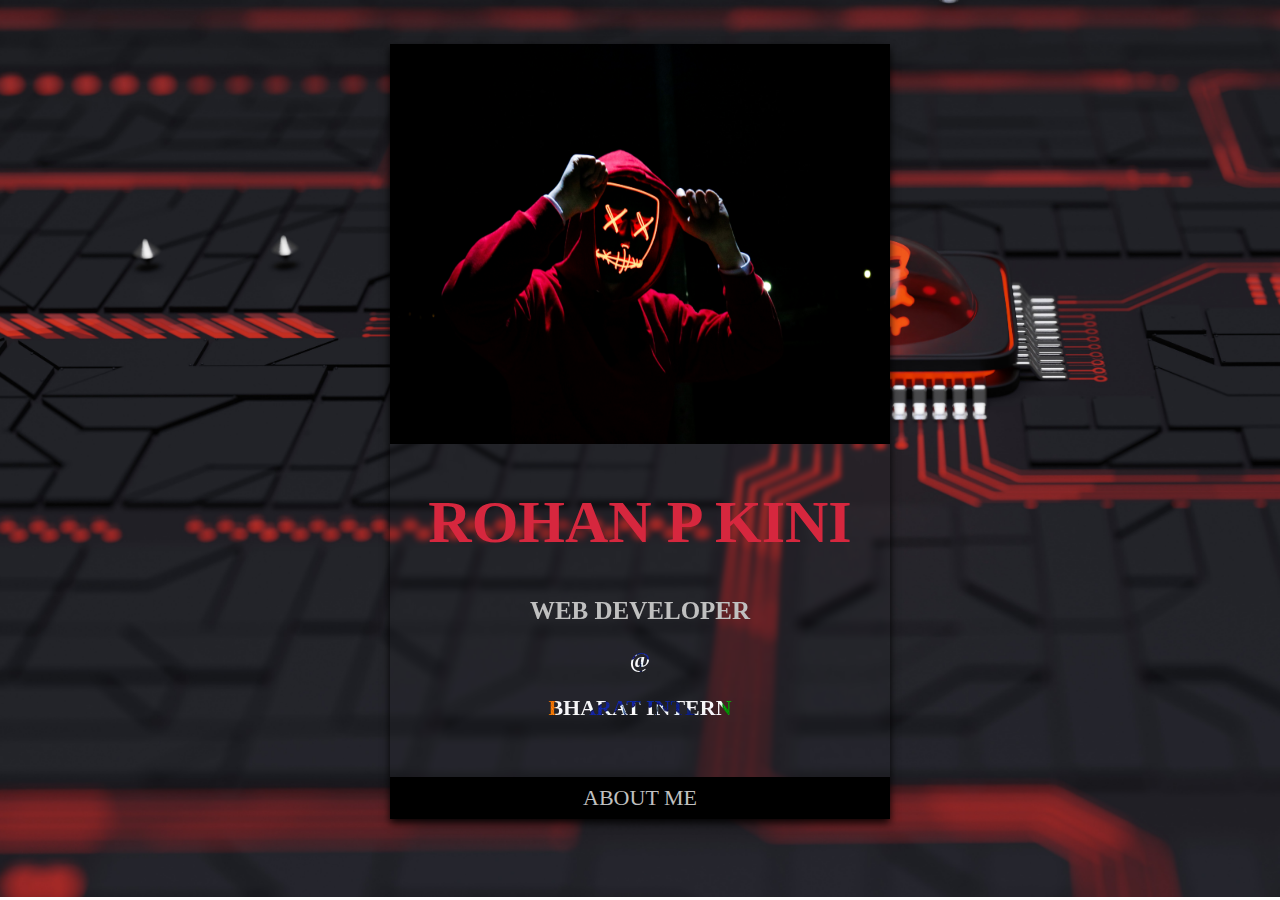
<file: index.html>
<!DOCTYPE html>
<html lang="en">
<head>
    <meta charset="UTF-8">
    <meta name="viewport" content="width=device-width, initial-scale=1.0">
    <title>Portfolio</title>
    
    <link rel="stylesheet" href="assign.css">


</head>
<body class="bgk">
    <br>
    <br>
        
    <div class="rk1">
      <img src="Rohan.jpg" alt="ROHAN" style="width:100%" height="400px" width="300px">
      <h1 class="r1">ROHAN P KINI</h1>
      <h1 class="rk2">WEB DEVELOPER</h1>
      <p class="rk3"><b>@</b></p>
      <p class="rk3"><b>BHARAT INTERN</b></p>
    <br>

      
      <p><button><a href="about.html">ABOUT ME</a></button></p>
    </div> 

    <br>
    <br>
    <br>

    </div>
    
</body>
</html>
</file>
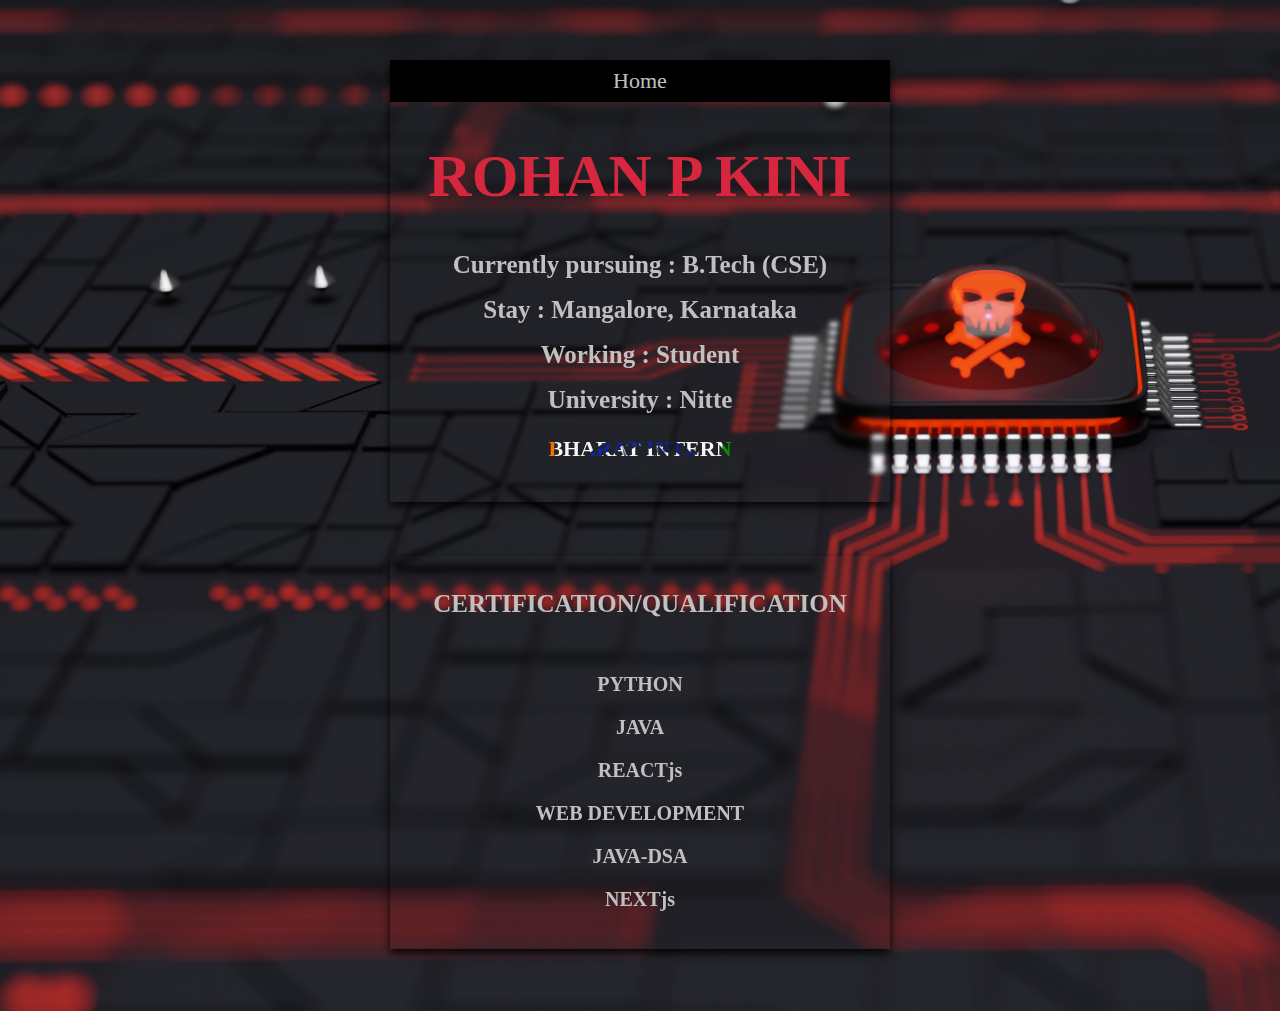
<file: about.html>
<!DOCTYPE html>
<html lang="en">
<head>
    <meta charset="UTF-8">
    <meta name="viewport" content="width=device-width, initial-scale=1.0">
    <title>ABOUT-me</title>
    
    <link rel="stylesheet" href="assign.css">


</head>
<body class="bgk">  
    <br>
    <br>
        
    <div class="rk1">
        <p><button><a href="index.html">Home</a></button></p>
      
      <h1 class="r1">ROHAN P KINI</h1>
      <h1 class="rk2">Currently pursuing : B.Tech (CSE)</h1>
      <h1 class="rk2">Stay : Mangalore, Karnataka</h1>
      <h1 class="rk2">Working : Student</h1>
      <h1 class="rk2">University : Nitte</h1>
      <p class="rk3"><b>BHARAT INTERN</b></p>
    <br>
        
      
      
    </div> 

    <br>
    <br>
    <br>
    <div class="rk1">
        <br>
      
        <h1 class="rk2">CERTIFICATION/QUALIFICATION</h1>
        <br>
    
        <p class="rk4"><b>PYTHON</b></p>
        <p class="rk4"><b>JAVA</b></p>
        <p class="rk4"><b>REACTjs</b></p>
        <p class="rk4"><b>WEB DEVELOPMENT</b></p>
        <p class="rk4"><b>JAVA-DSA</b></p>
        <p class="rk4"><b>NEXTjs</b></p>

    <br>
      
    </div> 
    <br><br><br>
    </div>
    
</body>
</html>
</file>
<file: assign.css>
.rk1 {
    box-shadow: 0 4px 8px 0 rgba(0, 0, 0, 0.9);
    max-width: 500px;
    margin: auto;
    text-align: center;
    font-family: arial;
    background-color: transparent;
    font-family: Georgia, 'Times New Roman', Times, serif;
    color: silver;
    backdrop-filter: blur(2px);
  }
  
 
  .rk3 {
    font-size: 22px;
    font-family: Georgia, 'Times New Roman', Times, serif;
    background-image: url(ind.jpg);
    background-repeat: no-repeat;
    background-size: cover;
    -webkit-background-clip: text;
    -webkit-text-fill-color: transparent;
  }
  .rk4{
    font-size: 20px;
    font-family: Georgia, 'Times New Roman', Times, serif;
  }
  button {
    border: none;
    outline: 0;
    display: inline-block;
    padding: 8px;
    color: silver;
    background-color: #000;
    text-align: center;
    cursor: pointer;
    width: 100%;
    font-size: 18px;
    font-family: Georgia, 'Times New Roman', Times, serif;
    backdrop-filter: blur(2px);
  }
  
  a {
    text-decoration: none;
    font-size: 22px;
    color: silver;
    font-family: Georgia, 'Times New Roman', Times, serif;
  }
  
  button:hover, a:hover {
    opacity: 0.7;
  }



  
.rk2 {
    color: silver;
    font-size: 25px;
    font-family: Georgia, 'Times New Roman', Times, serif;
}




.bgk{
  background-image:url(bkg.jpg);
  background-repeat: no-repeat;
 background-size: cover;
}


.r1{
  font-size: 60px;
    color: rgb(214, 39, 62);
    font-family: 'Times New Roman', Times, serif;
    font-weight: bold;
}
</file>
